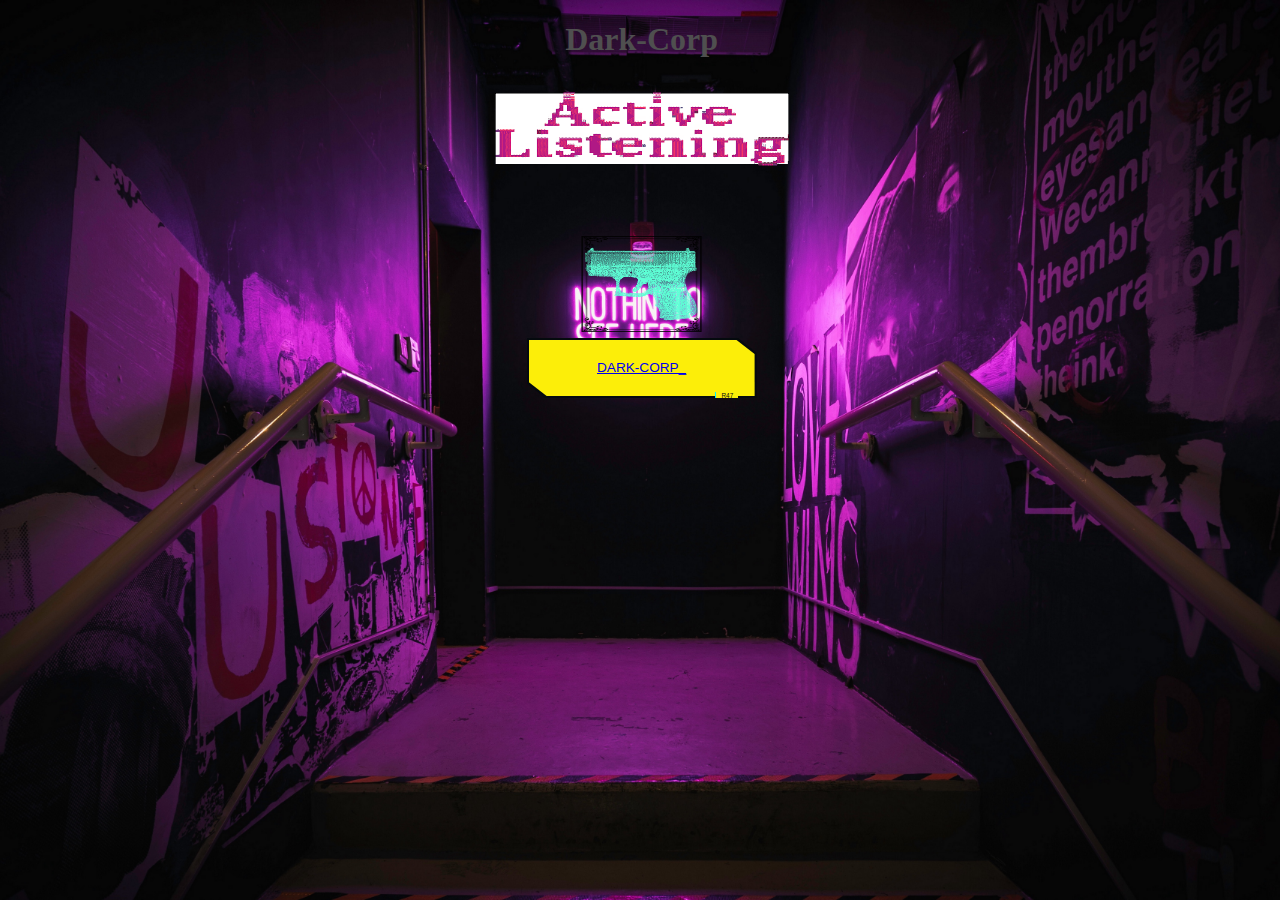
<file: index.html>
<!doctype html>
<html>
<head>
<meta charset="utf-8">
<title>Dark-Corp</title>
<center><h1 class="h1t">Dark-Corp</h1></center>
<link rel="stylesheet" type="text/css" href="animate.css">
<link rel="shortcut icon" href="icone.ico" type="image/x-icon" />
</head>
<body>
<center>
<img src="imagem/zoashaha.gif" width="300" height="150" alt=""/><br>
<img class="gun" src="imagem/borda.png" width="100" height="100"/><br>

<button class="btn">
  <span class="btn__content"><a href='http://yiuqxxhosz4tqo7i.onion'>Dark-Corp_</a></span>
  <span class="btn__glitch"></span>
  <span class="btn__label">r47</span>
</button>
</center>
</body>
</html>
</file>
